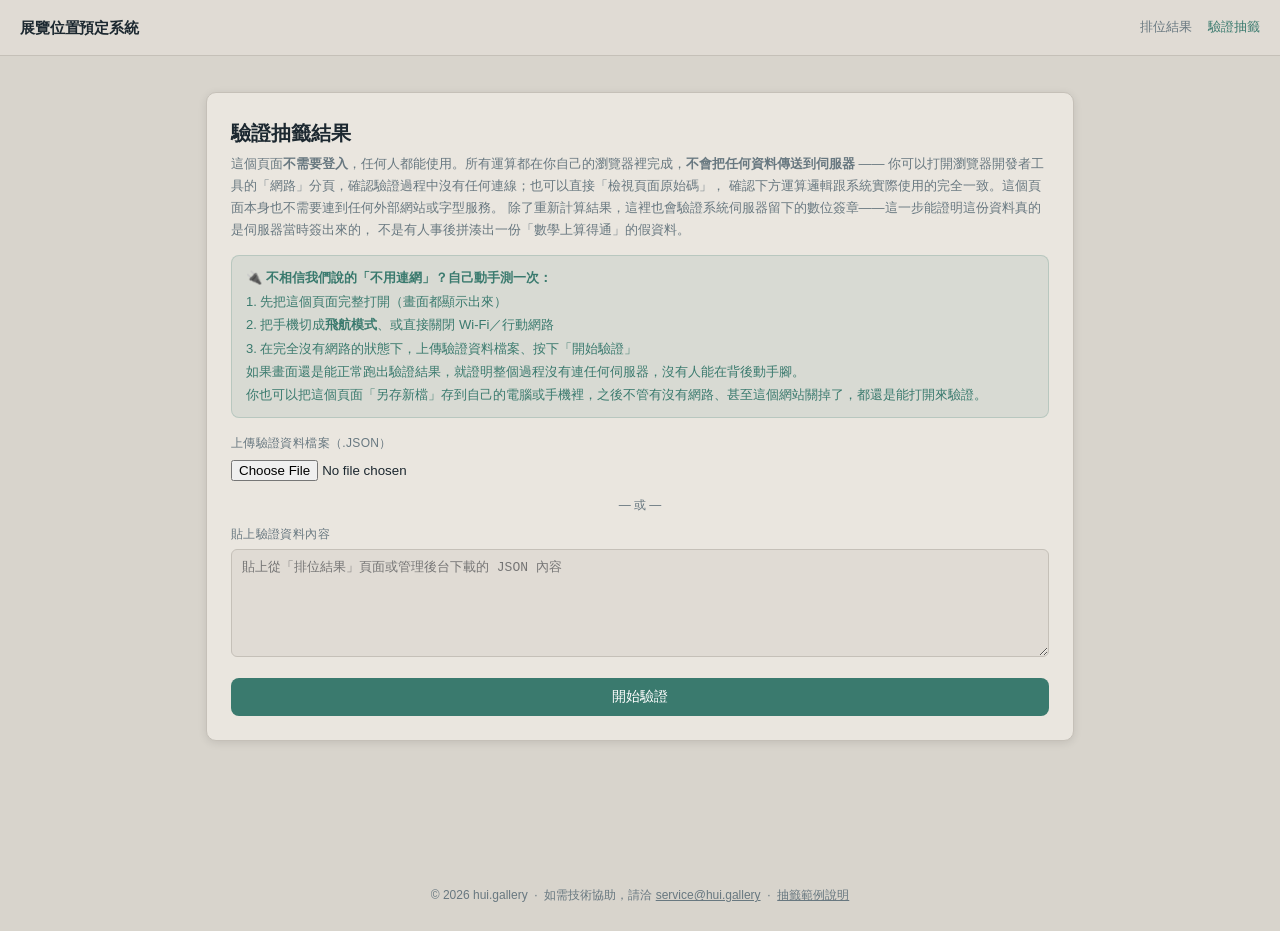
<file: public/verify-lottery.html>
<!DOCTYPE html>
<html lang="zh-Hant">
<head>
    <meta charset="UTF-8">
    <meta name="viewport" content="width=device-width, initial-scale=1.0">
    <title>驗證抽籤結果 — 展覽位置預定系統</title>
    <!-- 這個頁面刻意不連任何外部資源（包含 Google Fonts），確保離線也能完整運作 -->
    <style>

:root {
    --bg: #d8d4cc;
    --surface: #e0dbd4;
    --card: #eae6df;
    --text: #1c2830;
    --muted: #687880;
    --accent: #3a7a6e;
    --accent-fg: #ffffff;
    --accent-hover: #2f6459;
    --border: #c5c0b8;
    --danger: #b93c32;
    --danger-fg: #ffffff;
    --success: #2a7a50;
    --warning-bg: #f0ece0;
    --warning-text: #7a5c28;
    --shadow: 0 2px 8px rgba(0,0,0,0.10);
    --radius: 10px;
}

@media (prefers-color-scheme: dark) {
    :root:not([data-theme="light"]) {
        --bg: #1a2028;
        --surface: #232c35;
        --card: #2c3640;
        --text: #e4e0d8;
        --muted: #8898a0;
        --accent: #4a9a88;
        --accent-hover: #5aaa98;
        --border: #38444e;
        --danger: #e05050;
        --success: #3aaa70;
        --warning-bg: #2a2818;
        --warning-text: #c8a050;
        --shadow: 0 2px 8px rgba(0,0,0,0.30);
    }
}
:root[data-theme="dark"] {
    --bg: #1a2028;
    --surface: #232c35;
    --card: #2c3640;
    --text: #e4e0d8;
    --muted: #8898a0;
    --accent: #4a9a88;
    --accent-hover: #5aaa98;
    --border: #38444e;
    --danger: #e05050;
    --success: #3aaa70;
    --warning-bg: #2a2818;
    --warning-text: #c8a050;
    --shadow: 0 2px 8px rgba(0,0,0,0.30);
}

*, *::before, *::after { box-sizing: border-box; }

body {
    margin: 0;
    font-family: 'Inter', 'PingFang TC', 'Microsoft JhengHei', sans-serif;
    font-size: 15px;
    line-height: 1.6;
    background: var(--bg);
    color: var(--text);
    -webkit-font-smoothing: antialiased;
    min-height: 100vh;
}

a { color: var(--accent); text-decoration: none; }
a:hover { text-decoration: underline; }

/* ── Footer ── */
footer {
    text-align: center;
    font-size: 12px;
    color: var(--muted);
    padding: 32px 16px 24px;
    line-height: 1.8;
}
footer a { color: var(--muted); text-decoration: underline; }

/* ── Nav ── */
nav {
    background: var(--surface);
    border-bottom: 1px solid var(--border);
    padding: 0 20px;
    display: flex;
    align-items: center;
    justify-content: space-between;
    min-height: 56px;
    position: sticky;
    top: 0;
    z-index: 100;
    gap: 12px;
}
.site-name {
    font-size: 15px;
    font-weight: 600;
    color: var(--text);
    white-space: nowrap;
    letter-spacing: -0.01em;
}
.site-name:hover { text-decoration: none; }
.nav-links {
    display: flex;
    align-items: center;
    gap: 16px;
    font-size: 13px;
    flex-wrap: wrap;
}
.nav-links a { color: var(--muted); }
.nav-links a:hover { color: var(--text); text-decoration: none; }
.nav-links a.active { color: var(--accent); font-weight: 500; }
.nav-user { color: var(--muted); font-size: 13px; }

/* ── Layout ── */
main {
    max-width: 520px;
    margin: 36px auto;
    padding: 0 16px 60px;
}
main.wide { max-width: 900px; }

/* ── Card ── */
.card {
    background: var(--card);
    border: 1px solid var(--border);
    border-radius: var(--radius);
    padding: 24px;
    box-shadow: var(--shadow);
    margin-bottom: 16px;
}

/* ── Typography ── */
h1 { font-size: 20px; font-weight: 600; margin: 0 0 4px; text-wrap: balance; }
h2 { font-size: 17px; font-weight: 600; margin: 0 0 14px; }
.page-subtitle { color: var(--muted); font-size: 13px; margin: 0 0 22px; }

/* ── Forms ── */
.form-group { margin-bottom: 14px; }
label {
    display: block;
    font-size: 12px;
    font-weight: 500;
    color: var(--muted);
    margin-bottom: 5px;
    letter-spacing: 0.03em;
    text-transform: uppercase;
}
input[type="text"],
input[type="password"],
select {
    width: 100%;
    padding: 10px 12px;
    border: 1px solid var(--border);
    border-radius: 8px;
    background: var(--surface);
    color: var(--text);
    font-family: inherit;
    font-size: 15px;
    transition: border-color 0.15s, box-shadow 0.15s;
    appearance: none;
    -webkit-appearance: none;
}
input:focus, select:focus {
    outline: none;
    border-color: var(--accent);
    box-shadow: 0 0 0 3px rgba(58,122,110,0.14);
}
select {
    background-image: url("data:image/svg+xml,%3Csvg xmlns='http://www.w3.org/2000/svg' width='12' height='8' viewBox='0 0 12 8'%3E%3Cpath d='M1 1l5 5 5-5' stroke='%23888' stroke-width='1.5' fill='none' stroke-linecap='round'/%3E%3C/svg%3E");
    background-repeat: no-repeat;
    background-position: right 12px center;
    padding-right: 36px;
    cursor: pointer;
}

/* ── Buttons ── */
.btn {
    display: inline-flex;
    align-items: center;
    justify-content: center;
    gap: 6px;
    padding: 10px 20px;
    border: none;
    border-radius: 8px;
    font-family: inherit;
    font-size: 14px;
    font-weight: 500;
    cursor: pointer;
    transition: background 0.15s, filter 0.15s, opacity 0.15s;
    white-space: nowrap;
    text-decoration: none;
}
.btn-block { width: 100%; }
.btn-primary { background: var(--accent); color: var(--accent-fg); }
.btn-primary:hover { background: var(--accent-hover); text-decoration: none; }
.btn-primary:disabled { opacity: 0.5; cursor: not-allowed; }
.btn-ghost { background: transparent; color: var(--muted); border: 1px solid var(--border); }
.btn-ghost:hover { background: var(--surface); color: var(--text); text-decoration: none; }
.btn-danger { background: var(--danger); color: var(--danger-fg); font-size: 13px; padding: 6px 14px; }
.btn-danger:hover { filter: brightness(1.1); text-decoration: none; }
.btn-sm { padding: 5px 12px; font-size: 13px; }

/* ── Tabs ── */
.tabs {
    display: flex;
    border-bottom: 1px solid var(--border);
    margin-bottom: 22px;
}
.tab-btn {
    flex: 1;
    background: none;
    border: none;
    border-bottom: 2px solid transparent;
    padding: 10px 8px;
    font-family: inherit;
    font-size: 14px;
    font-weight: 500;
    color: var(--muted);
    cursor: pointer;
    transition: color 0.15s, border-color 0.15s;
    margin-bottom: -1px;
}
.tab-btn.active { color: var(--accent); border-bottom-color: var(--accent); }

/* ── Alerts ── */
.alert {
    padding: 10px 14px;
    border-radius: 8px;
    font-size: 13px;
    margin-bottom: 14px;
    line-height: 1.5;
    display: none;
}
.alert.show { display: block; }
.alert-error { background: rgba(185,60,50,0.12); color: var(--danger); border: 1px solid rgba(185,60,50,0.2); }
.alert-success { background: rgba(42,122,80,0.12); color: var(--success); border: 1px solid rgba(42,122,80,0.2); }
.alert-warning { background: var(--warning-bg); color: var(--warning-text); border: 1px solid rgba(122,92,40,0.15); display: block; }
.alert-info { background: rgba(58,122,110,0.10); color: var(--accent); border: 1px solid rgba(58,122,110,0.2); display: block; }

/* ── Divider ── */
hr { border: none; border-top: 1px solid var(--border); margin: 20px 0; }

/* ── Table ── */
table { width: 100%; border-collapse: collapse; font-size: 14px; }
th {
    text-align: left;
    font-size: 11px;
    font-weight: 600;
    letter-spacing: 0.05em;
    text-transform: uppercase;
    color: var(--muted);
    padding: 8px 10px;
    border-bottom: 1px solid var(--border);
}
td { padding: 10px 10px; border-bottom: 1px solid var(--border); vertical-align: middle; }
tr:last-child td { border-bottom: none; }
tr:hover td { background: var(--surface); }

/* ── Badge ── */
.badge {
    display: inline-flex;
    align-items: center;
    padding: 2px 8px;
    border-radius: 999px;
    font-size: 12px;
    font-weight: 500;
    white-space: nowrap;
}
.badge-green { background: rgba(42,122,80,0.14); color: var(--success); }
.badge-gray { background: rgba(100,100,100,0.12); color: var(--muted); }
.badge-orange { background: rgba(180,100,30,0.14); color: var(--warning-text); }

/* ── Floorplan ── */
.floorplan-container {
    position: relative;
    overflow-x: auto;
    border-radius: 8px;
    background: var(--surface);
}
.floorplan-wrap {
    position: relative;
    min-width: 600px;
}
.floorplan-wrap img {
    display: block;
    width: 100%;
    height: auto;
    border-radius: 6px;
}
#marker-svg,
#book-marker-svg {
    position: absolute;
    inset: 0;
    width: 100%;
    height: 100%;
    pointer-events: none;
}

/* ── Legend ── */
.legend {
    display: flex;
    gap: 16px;
    font-size: 12px;
    color: var(--muted);
    margin-top: 10px;
    flex-wrap: wrap;
}
.legend-item {
    display: flex;
    align-items: center;
    gap: 6px;
}
.legend-dot {
    width: 12px; height: 12px;
    border-radius: 50%;
    flex-shrink: 0;
}
.legend-dot-assigned { background: var(--accent); }
.legend-dot-unassigned { background: #999; opacity: 0.5; }

/* ── Stat grid ── */
.stat-grid {
    display: grid;
    grid-template-columns: repeat(auto-fit, minmax(120px, 1fr));
    gap: 12px;
    margin-bottom: 20px;
}
.stat-card {
    background: var(--surface);
    border: 1px solid var(--border);
    border-radius: 8px;
    padding: 14px 16px;
    text-align: center;
}
.stat-num {
    font-size: 28px;
    font-weight: 600;
    line-height: 1;
    color: var(--accent);
    font-variant-numeric: tabular-nums;
}
.stat-label { font-size: 12px; color: var(--muted); margin-top: 4px; }

@media (max-width: 480px) {
    main { margin-top: 20px; }
    .card { padding: 18px; }
}

        .verify-summary {
            padding: 14px 16px;
            border-radius: 8px;
            font-size: 15px;
            font-weight: 600;
            margin-bottom: 16px;
        }
        .verify-pass { background: rgba(42,122,80,0.12); color: var(--success); border: 1px solid rgba(42,122,80,0.2); }
        .verify-fail { background: rgba(185,60,50,0.12); color: var(--danger); border: 1px solid rgba(185,60,50,0.2); }
        tr.mismatch { background: rgba(185,60,50,0.08); }
    </style>
</head>
<body>
<nav>
    <a href="/" class="site-name" id="site-name-link">展覽位置預定系統</a>
    <div class="nav-links">
        <a href="/result.html">排位結果</a>
        <a href="/verify-lottery.html" class="active">驗證抽籤</a>
    </div>
</nav>

<main class="wide">
    <div class="card" style="margin-bottom:16px">
        <h1 style="margin-bottom:4px">驗證抽籤結果</h1>
        <p class="page-subtitle" style="margin:0 0 14px; line-height:1.7">
            這個頁面<b>不需要登入</b>，任何人都能使用。所有運算都在你自己的瀏覽器裡完成，<b>不會把任何資料傳送到伺服器</b>
            —— 你可以打開瀏覽器開發者工具的「網路」分頁，確認驗證過程中沒有任何連線；也可以直接「檢視頁面原始碼」，
            確認下方運算邏輯跟系統實際使用的完全一致。這個頁面本身也不需要連到任何外部網站或字型服務。
            除了重新計算結果，這裡也會驗證系統伺服器留下的數位簽章——這一步能證明這份資料真的是伺服器當時簽出來的，
            不是有人事後拼湊出一份「數學上算得通」的假資料。
        </p>

        <div class="alert alert-info" style="display:block; margin-bottom:16px; line-height:1.8">
            🔌 <b>不相信我們說的「不用連網」？自己動手測一次：</b><br>
            1. 先把這個頁面完整打開（畫面都顯示出來）<br>
            2. 把手機切成<b>飛航模式</b>、或直接關閉 Wi-Fi／行動網路<br>
            3. 在完全沒有網路的狀態下，上傳驗證資料檔案、按下「開始驗證」<br>
            如果畫面還是能正常跑出驗證結果，就證明整個過程沒有連任何伺服器，沒有人能在背後動手腳。<br>
            你也可以把這個頁面「另存新檔」存到自己的電腦或手機裡，之後不管有沒有網路、甚至這個網站關掉了，都還是能打開來驗證。
        </div>

        <div class="form-group">
            <label>上傳驗證資料檔案（.json）</label>
            <input type="file" id="file-input" accept=".json,application/json">
        </div>
        <p style="text-align:center;color:var(--muted);font-size:12px;margin:10px 0">— 或 —</p>
        <div class="form-group">
            <label>貼上驗證資料內容</label>
            <textarea id="json-input" rows="6" placeholder="貼上從「排位結果」頁面或管理後台下載的 JSON 內容" style="width:100%;box-sizing:border-box;padding:8px 10px;border:1px solid var(--border);border-radius:6px;background:var(--surface);color:var(--text);font-size:13px;font-family:monospace;resize:vertical"></textarea>
        </div>
        <button class="btn btn-primary btn-block" onclick="runVerification()">開始驗證</button>
        <div id="verify-alert" class="alert"></div>
    </div>

    <div id="verify-result" style="display:none">
        <div id="verify-summary" class="verify-summary"></div>

        <div class="card" style="margin-bottom:16px">
            <h2 style="margin-bottom:8px">抽籤資訊</h2>
            <div id="verify-info" style="font-size:13px;line-height:1.8"></div>
        </div>

        <div class="card">
            <h2 style="margin-bottom:8px">逐筆比對</h2>
            <div style="overflow-x:auto"><div id="verify-table"></div></div>
        </div>
    </div>
</main>

<footer>
    © <span id="yr"></span> <span id="footer-org">hui.gallery</span> &nbsp;·&nbsp; 如需技術協助，請洽 <a id="footer-contact" href="mailto:service@hui.gallery">service@hui.gallery</a>
    &nbsp;·&nbsp; <a href="/example.html">抽籤範例說明</a>
</footer>

<script>
// 這頁刻意做成完全獨立、可離線使用的單一檔案，不引用 /site-config.js，這裡的值
// 需要跟該檔案手動保持同步（客製化時兩邊都要改）
const SITE_CONFIG = {
    siteName: '展覽位置預定系統',
    orgName: 'hui.gallery',
    contactEmail: 'service@hui.gallery',
};

document.getElementById('yr').textContent = new Date().getFullYear();
document.getElementById('site-name-link').textContent = SITE_CONFIG.siteName;
document.title = `驗證抽籤結果 — ${SITE_CONFIG.siteName}`;
document.getElementById('footer-org').textContent = SITE_CONFIG.orgName;
document.getElementById('footer-contact').href = `mailto:${SITE_CONFIG.contactEmail}`;
document.getElementById('footer-contact').textContent = SITE_CONFIG.contactEmail;

document.getElementById('file-input').addEventListener('change', async e => {
    const file = e.target.files[0];
    if (!file) return;
    document.getElementById('json-input').value = await file.text();
});

// ══ 以下完整複製自 functions/_lib.js 的抽籤演算法，須與正式站保持同步 ══

// 每個志願序正規化為一組位置陣列（單選時是長度 1 的陣列，組合位置則可能有多個）
function getPrefGroups(sub) {
    const raw = sub.prefs_json
        ? JSON.parse(sub.prefs_json)
        : [sub.pref1, sub.pref2, sub.pref3, sub.pref4, sub.pref5].filter(Boolean);
    return raw.map(entry => Array.isArray(entry) ? entry : [entry]);
}

// cyrb53：決定性字串雜湊，把「種子 + 姓名」打散成排序用的數字
function cyrb53(str) {
    let h1 = 0xdeadbeef, h2 = 0x41c6ce57;
    for (let i = 0; i < str.length; i++) {
        const ch = str.charCodeAt(i);
        h1 = Math.imul(h1 ^ ch, 2654435761);
        h2 = Math.imul(h2 ^ ch, 1597334677);
    }
    h1 = Math.imul(h1 ^ (h1 >>> 16), 2246822507) ^ Math.imul(h2 ^ (h2 >>> 13), 3266489909);
    h2 = Math.imul(h2 ^ (h2 >>> 16), 2246822507) ^ Math.imul(h1 ^ (h1 >>> 13), 3266489909);
    return 4294967296 * (2097151 & h2) + (h1 >>> 0);
}

function lotteryRank(seed, name) {
    return cyrb53(`${seed}:${name}`);
}

// 依種子決定順序（隨機序列分發），再依志願序輪替競爭分配位置
function computeAllocation(submissions, seed) {
    const sorted = [...submissions].sort((a, b) => lotteryRank(seed, a.name) - lotteryRank(seed, b.name));
    const taken = {};
    const assignedMap = {};

    const maxRank = Math.max(...submissions.map(s => getPrefGroups(s).length), 5);

    for (let rank = 0; rank < maxRank; rank++) {
        for (const sub of sorted) {
            if (assignedMap[sub.name]) continue;
            const combo = getPrefGroups(sub)[rank];
            if (combo && combo.length && combo.every(w => !taken[w])) {
                combo.forEach(w => { taken[w] = sub.name; });
                assignedMap[sub.name] = { walls: combo, rank: rank + 1 };
            }
        }
    }

    const results = {};
    for (const sub of submissions) {
        const a = assignedMap[sub.name];
        results[sub.name] = { walls: a?.walls || [], rank: a?.rank || null };
    }
    return results;
}
// ══ 演算法複製結束 ══

// ── 驗證用雜湊（SHA-256）：邏輯須與 admin.html、result.html 保持一致，否則同一份資料會算出不同雜湊值 ──
function canonicalizeForHash(value) {
    if (Array.isArray(value)) return '[' + value.map(canonicalizeForHash).join(',') + ']';
    if (value && typeof value === 'object') {
        return '{' + Object.keys(value).sort().map(k => JSON.stringify(k) + ':' + canonicalizeForHash(value[k])).join(',') + '}';
    }
    return JSON.stringify(value);
}
async function sha256Hex(str) {
    const buf = await crypto.subtle.digest('SHA-256', new TextEncoder().encode(str));
    return Array.from(new Uint8Array(buf)).map(b => b.toString(16).padStart(2, '0')).join('');
}
async function computeVerificationHash(payload) {
    return sha256Hex(canonicalizeForHash(payload));
}

// ── 伺服器數位簽章驗證：這是公開金鑰（不是秘密），對應的私鑰只存在伺服器環境變數，從不外流。
// true = 這份資料確定是本系統私鑰簽署的，不只是「重算自洽」而已；false = 簽章驗證失敗，資料
// 可能是偽造的；null = 這筆資料沒有簽章可驗證（此功能上線前執行的舊抽籤紀錄） ──
const LOTTERY_PUBLIC_KEY_JWK = {"key_ops":["verify"],"ext":true,"kty":"EC","x":"EMWMuv_-glBQFt7_PFi0ZeKXQCRn3mdWPhOp9jThFWg","y":"PpOmUBonXoJgZ9mVTwMCb_M7KlOUJv7NSO5lfvnHR0g","crv":"P-256"};

async function verifySignature(payload, signatureBase64) {
    if (!signatureBase64) return null;
    try {
        const key = await crypto.subtle.importKey('jwk', LOTTERY_PUBLIC_KEY_JWK, { name: 'ECDSA', namedCurve: 'P-256' }, false, ['verify']);
        const data = new TextEncoder().encode(canonicalizeForHash(payload));
        const sigBytes = Uint8Array.from(atob(signatureBase64), c => c.charCodeAt(0));
        return await crypto.subtle.verify({ name: 'ECDSA', hash: 'SHA-256' }, key, sigBytes, data);
    } catch {
        return false;
    }
}

function esc(s) {
    return String(s).replace(/&/g, '&amp;').replace(/</g, '&lt;').replace(/>/g, '&gt;');
}

function showAlert(msg, type = 'error') {
    const el = document.getElementById('verify-alert');
    el.textContent = msg;
    el.className = 'alert' + (msg ? ` show alert-${type}` : '');
}

async function runVerification() {
    showAlert('');
    document.getElementById('verify-result').style.display = 'none';

    const raw = document.getElementById('json-input').value.trim();
    if (!raw) { showAlert('請先上傳或貼上驗證資料'); return; }

    let data;
    try { data = JSON.parse(raw); } catch { showAlert('JSON 格式錯誤，請確認貼上的內容完整'); return; }

    const { projectName, seed, drawnAt, drawnByRole, submissions, results, signature } = data;
    if (!seed || !Array.isArray(submissions) || !results) {
        showAlert('資料欄位不完整，請確認是從系統下載的驗證資料檔案');
        return;
    }

    const recomputed = computeAllocation(submissions, seed);

    let mismatchCount = 0;
    const rows = submissions.map(sub => {
        const name = sub.name;
        const recorded = results[name] || { walls: [], rank: null };
        const fresh = recomputed[name] || { walls: [], rank: null };
        const recordedStr = recorded.walls?.length ? `位置 ${recorded.walls.join('+')}（第 ${recorded.rank} 志願）` : '未分配';
        const freshStr = fresh.walls?.length ? `位置 ${fresh.walls.join('+')}（第 ${fresh.rank} 志願）` : '未分配';
        const match = JSON.stringify([...(recorded.walls || [])].sort((a, b) => a - b)) === JSON.stringify([...(fresh.walls || [])].sort((a, b) => a - b))
            && recorded.rank === fresh.rank;
        if (!match) mismatchCount++;
        return { name, recordedStr, freshStr, match };
    });

    const roleLabel = { admin: '一般管理員', superadmin: '超級管理員' }[drawnByRole] || drawnByRole || '未提供';
    const fileHash = await computeVerificationHash({ projectName, seed, drawnAt, drawnByRole, submissions, results });
    const sigResult = await verifySignature({ projectName, seed, drawnAt, drawnByRole, submissions, results }, signature);
    const sigLine = sigResult === true
        ? '<span style="color:var(--success)">✓ 已驗證——這份資料確定是本系統伺服器私鑰簽署的，不只是重算自洽而已</span>'
        : sigResult === false
            ? '<span style="color:var(--danger)">✗ 驗證失敗——這份資料的簽章與內容不吻合，可能是偽造的，並非真正的系統紀錄</span>'
            : '<span style="color:var(--muted)">－ 此筆資料沒有數位簽章可驗證（此功能上線前執行的舊抽籤紀錄，僅能靠雜湊值人工比對）</span>';
    document.getElementById('verify-info').innerHTML = `
        <p style="margin:0 0 4px"><b>專案名稱：</b>${esc(projectName || '（未提供）')}</p>
        <p style="margin:0 0 4px"><b>執行時間：</b>${drawnAt ? new Date(drawnAt * 1000).toLocaleString('zh-Hant') : '（未提供）'}</p>
        <p style="margin:0 0 4px"><b>執行者身份：</b>${esc(roleLabel)}</p>
        <p style="margin:0 0 4px;word-break:break-all"><b>亂數種子：</b><code>${esc(seed)}</code></p>
        <p style="margin:0 0 10px"><b>參與人數：</b>${submissions.length} 人</p>
        <p style="margin:0 0 10px"><b>伺服器簽章驗證：</b>${sigLine}</p>
        <div class="alert alert-info" style="display:block;margin:0;word-break:break-all">
            🔒 <b>這份檔案內容的驗證雜湊值：</b><br>
            <code style="font-size:12px">${esc(fileHash)}</code><br>
            <span style="font-size:12px">請拿這串值跟抽籤當下錄影／截圖裡記錄的雜湊值比對，或跟目前「排位結果」頁面上顯示的雜湊值比對。完全一致，才代表這份檔案跟原始資料相同、沒有被更動過。</span>
        </div>
    `;

    document.getElementById('verify-table').innerHTML = `
        <table><thead><tr><th>姓名</th><th>紀錄結果</th><th>重新計算結果</th><th>是否相符</th></tr></thead><tbody>
        ${rows.map(r => `<tr${r.match ? '' : ' class="mismatch"'}><td>${esc(r.name)}</td><td>${r.recordedStr}</td><td>${r.freshStr}</td><td>${r.match ? '✓' : '✗'}</td></tr>`).join('')}
        </tbody></table>`;

    const summaryEl = document.getElementById('verify-summary');
    if (mismatchCount > 0) {
        summaryEl.className = 'verify-summary verify-fail';
        summaryEl.textContent = `✗ 發現 ${mismatchCount} 筆不相符，此份資料可能有誤或被更動過`;
    } else if (sigResult === false) {
        summaryEl.className = 'verify-summary verify-fail';
        summaryEl.textContent = `✗ 重算結果雖然自洽，但伺服器簽章驗證失敗——這份資料很可能是整組偽造的，並非真正來自本系統的抽籤紀錄`;
    } else if (sigResult === true) {
        summaryEl.className = 'verify-summary verify-pass';
        summaryEl.textContent = `✓ 全部 ${rows.length} 筆資料驗證通過，且已確認伺服器簽章有效，此抽籤結果真實且未被竄改`;
    } else {
        summaryEl.className = 'verify-summary verify-pass';
        summaryEl.textContent = `✓ 全部 ${rows.length} 筆資料驗證通過（此筆資料無數位簽章可驗證，僅代表數學上自洽，建議另外核對錄影/截圖存證的雜湊值）`;
    }

    document.getElementById('verify-result').style.display = '';
    document.getElementById('verify-result').scrollIntoView({ behavior: 'smooth', block: 'start' });
}
window.runVerification = runVerification;
</script>
</body>
</html>
</file>
